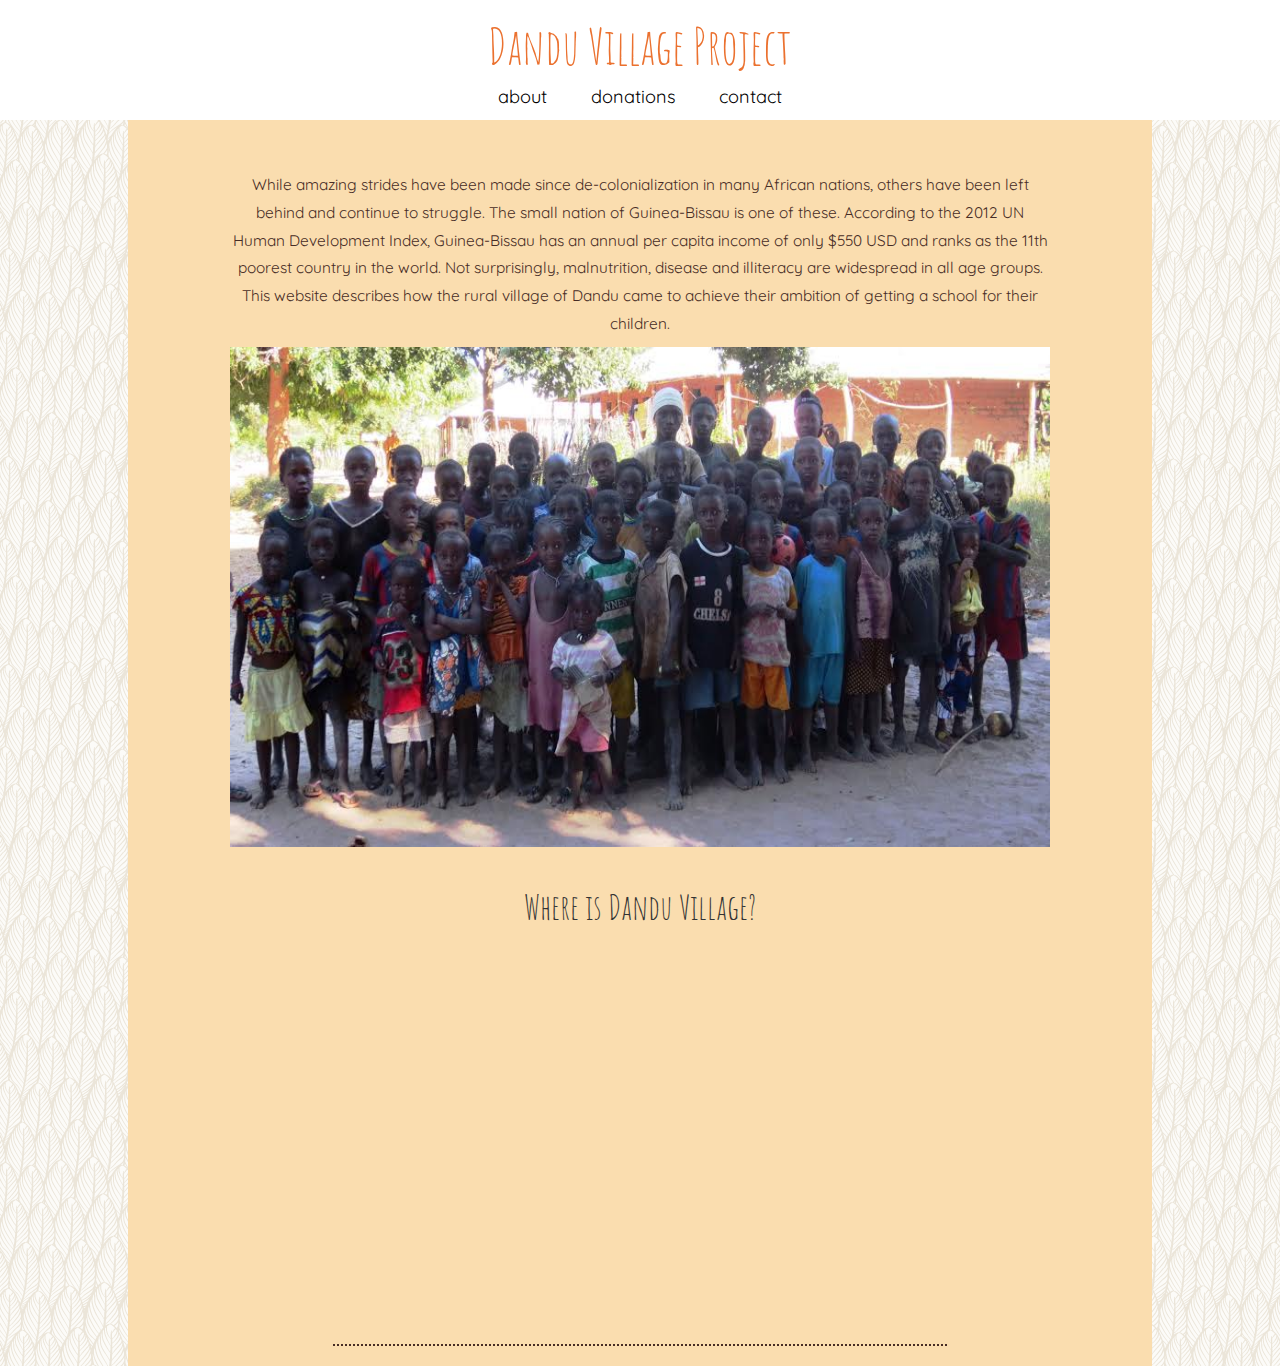
<file: index.html>
<!DOCTYPE html>
<html lang="en">
  <head>
    <meta charset="utf-8">
    <meta http-equiv="X-UA-Compatible" content="IE=edge">
    <meta name="viewport" content="width=device-width, initial-scale=1">
    <meta name="description" content="Dandu Village Project">
    <meta name="author" content="Sophie Dasinger">
    <!--Fonts -->
    <link href='http://fonts.googleapis.com/css?family=Quicksand|Jura' rel='stylesheet' type='text/css'>
    <link href='http://fonts.googleapis.com/css?family=Amatic+SC:400,700' rel='stylesheet' type='text/css'>
    <title>Dandu Village Project</title>

     <!--Map Stuff-->
    <link rel="stylesheet" href="http://cdn.leafletjs.com/leaflet-0.7.3/leaflet.css" />
    <script src="http://cdn.leafletjs.com/leaflet-0.7.3/leaflet.js"></script>
    <script src="https://ajax.googleapis.com/ajax/libs/jquery/1.11.2/jquery.min.js"></script>

    <script src='js/main.js'></script>


    <!-- Bootstrap core CSS -->
    <link href="css/bootstrap.css" rel="stylesheet">

    <!-- Site CSS  -->
    <link href="css/newstyle.css" rel="stylesheet">
<script src="js/bootstrap.min.js"></script>

    
   
  </head>

  <body>
    <div class ="row" id="header"><h1><a href="index.html">Dandu Village Project</a></h1>   </div>
    <div id="sticky-anchor"></div>
    <div class="row" id="mynav">
        <ul>
          <li><a href="about.html">about</a></li>
          <li><a href="donors.html">donations</a></li>
          <li><a href="contact.html">contact</a></li>
        </ul>
      </div>
    <div id = "main">
        <div class="col2" id="left"> </div>
        <div class="col8" id="middle"> 
          <div id="text"><p>While amazing strides have been made since de-colonialization in many African nations, others have been left behind and continue to struggle. The small nation of Guinea-Bissau is one of these. According to the 2012 UN Human Development Index, Guinea-Bissau has an annual per capita income of only $550 USD and ranks as the 11th poorest country in the world. Not surprisingly, malnutrition, disease and illiteracy are widespread in all age groups. This website describes how the rural village of Dandu came to achieve their ambition of getting a school for their children.</p></div>
          <div id="coverImage"><img src="images/dandu.jpg"></div>
          <h3>Where is Dandu Village?</h3>
         <div id="map"> <iframe width='100%' height='300px' frameBorder='0' src='https://a.tiles.mapbox.com/v4/sdasinger.l88kdk7g/attribution,zoompan,zoomwheel,geocoder,share.html?access_token=pk.eyJ1Ijoic2Rhc2luZ2VyIiwiYSI6IjV2RHk3UUUifQ.DiMlJsY7Wr6LI2r7tfoqAg'></iframe></div><hr>
          </div> <!--middle-->
        <div class="col2" id="right"></div>

    </div> <!--main-->




    <!-- Include all compiled plugins (below), or include individual files as needed -->

</body>


</html>
</file>
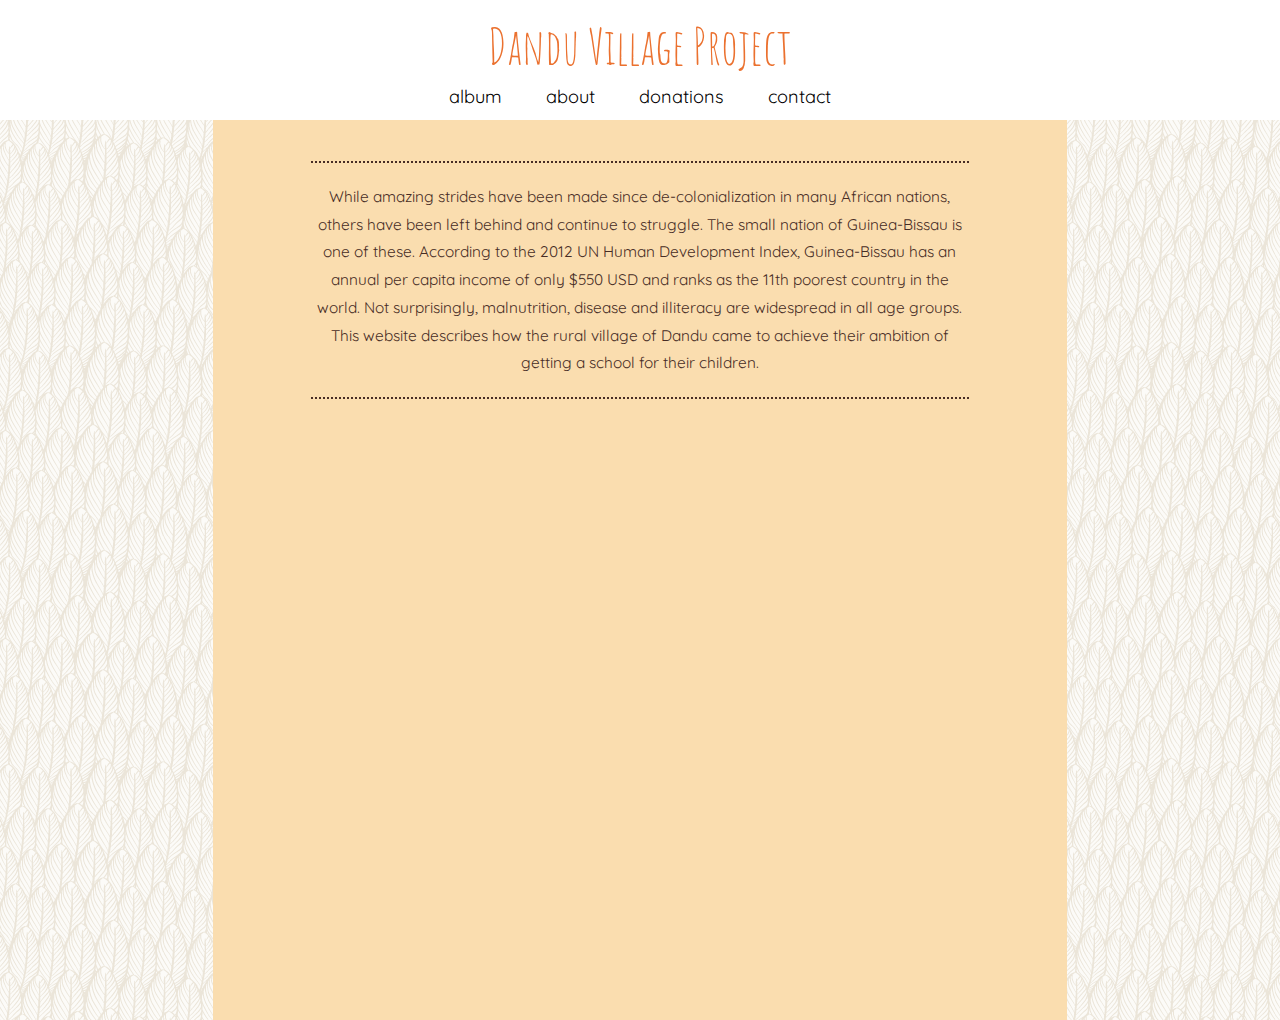
<file: site/index.html>
<!DOCTYPE html>
<html lang="en">
  <head>
    <meta charset="utf-8">
    <meta http-equiv="X-UA-Compatible" content="IE=edge">
    <meta name="viewport" content="width=device-width, initial-scale=1">
    <meta name="description" content="Dandu Village Project">
    <meta name="author" content="Sophie Dasinger">
    <!--Fonts -->
    <link href='http://fonts.googleapis.com/css?family=Quicksand|Jura' rel='stylesheet' type='text/css'>
    <link href='http://fonts.googleapis.com/css?family=Amatic+SC:400,700' rel='stylesheet' type='text/css'>
    <title>Dandu Village Project</title>

     <!--Map Stuff-->
    <link rel="stylesheet" href="http://cdn.leafletjs.com/leaflet-0.7.3/leaflet.css" />
    <script src="http://cdn.leafletjs.com/leaflet-0.7.3/leaflet.js"></script>


    <!-- Bootstrap core CSS -->
    <link href="css/bootstrap.min.css" rel="stylesheet">

    <!-- Site CSS  -->
    <link href="css/newstyle.css" rel="stylesheet">
<script src="js/bootstrap.min.js"></script>

    
   
  </head>

  <body>
    <div class="container-fluid">
    <div class="row" id="header"><h1><a href="index.html">Dandu Village Project</a></h1>   </div>
    <div class="row" id="mynav">
        <ul>
          <li><a href="#">album</a></li>
          <li><a href="about.html">about</a></li>
          <li><a href="#">donations</a></li>
          <li><a href="contact.html">contact</a></li>


        </ul>
      </div>
    <div class="row" id = "main">
        <div class="col-md-2" id="left"> </div>
        <div class="col-md-8" id="middle"> 
          <div id="text"><hr><p>While amazing strides have been made since de-colonialization in many African nations, others have been left behind and continue to struggle. The small nation of Guinea-Bissau is one of these. According to the 2012 UN Human Development Index, Guinea-Bissau has an annual per capita income of only $550 USD and ranks as the 11th poorest country in the world. Not surprisingly, malnutrition, disease and illiteracy are widespread in all age groups. This website describes how the rural village of Dandu came to achieve their ambition of getting a school for their children.</p><hr></div>
         <div id="map"> <iframe width='100%' height='300px' frameBorder='0' src='https://a.tiles.mapbox.com/v4/sdasinger.l88kdk7g/attribution,zoompan,zoomwheel,geocoder,share.html?access_token=pk.eyJ1Ijoic2Rhc2luZ2VyIiwiYSI6IjV2RHk3UUUifQ.DiMlJsY7Wr6LI2r7tfoqAg'></iframe></div>
          </div> <!--middle-->
        <div class="col-md-2" id="right"></div>

    </div> <!--main-->

</div> <!--container-fluid-->



<script src="https://ajax.googleapis.com/ajax/libs/jquery/1.11.2/jquery.min.js"></script>
    <!-- Include all compiled plugins (below), or include individual files as needed -->

</body>


</html>
</file>
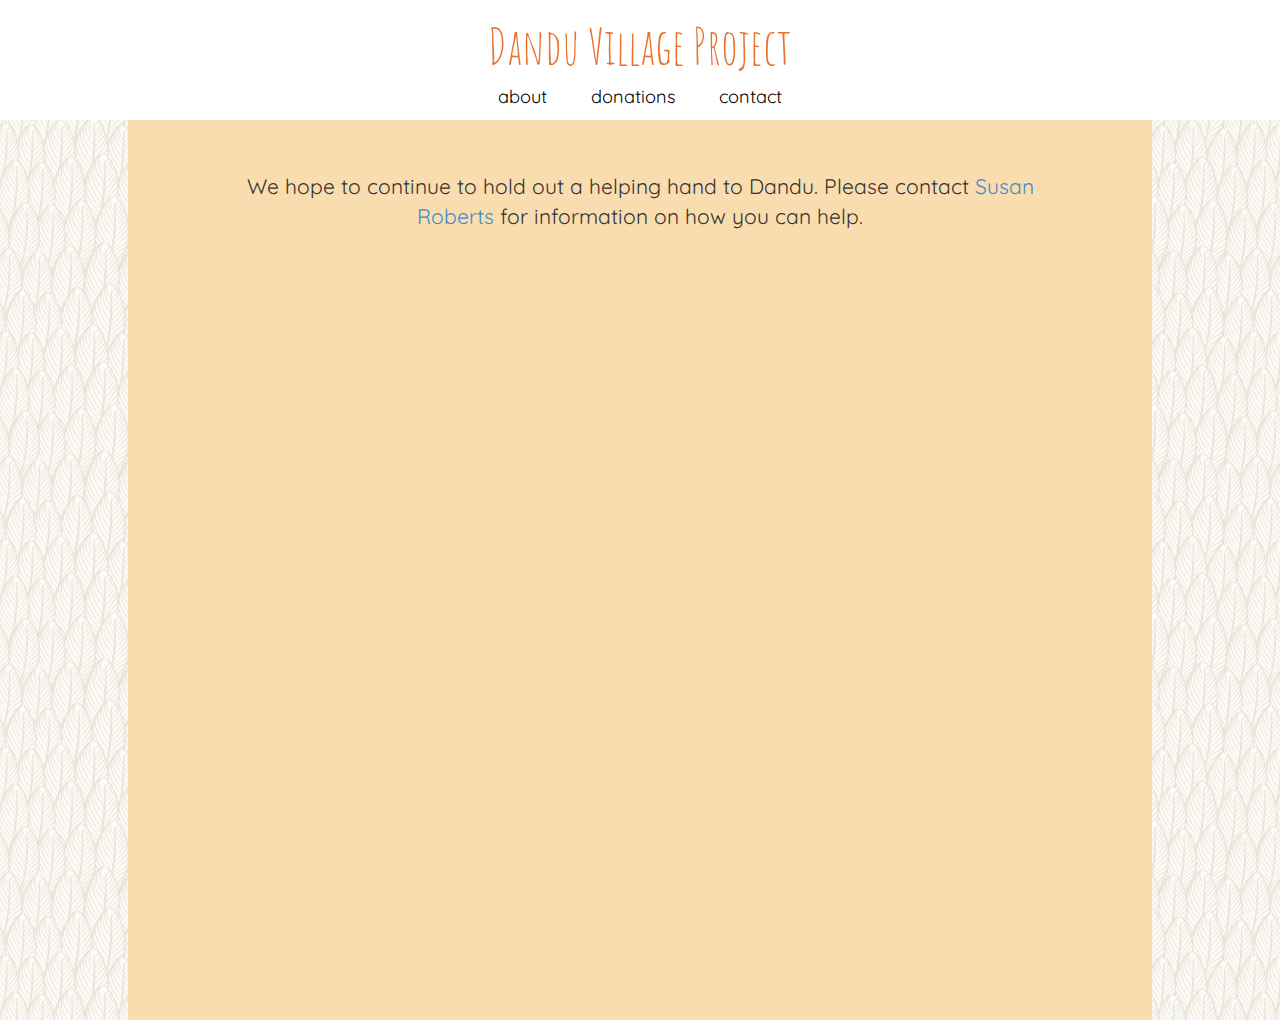
<file: contact.html>
<!DOCTYPE html>
<html lang="en">
  <head>
    <meta charset="utf-8">
    <meta http-equiv="X-UA-Compatible" content="IE=edge">
    <meta name="viewport" content="width=device-width, initial-scale=1">
    <meta name="description" content="Dandu Village Project">
    <meta name="author" content="Sophie Dasinger">
    <!--Fonts -->
    <link href='http://fonts.googleapis.com/css?family=Quicksand|Jura' rel='stylesheet' type='text/css'>
    <link href='http://fonts.googleapis.com/css?family=Amatic+SC:400,700' rel='stylesheet' type='text/css'>
    <title>Dandu Village Project</title>

     <!--Map Stuff-->
    <link rel="stylesheet" href="http://cdn.leafletjs.com/leaflet-0.7.3/leaflet.css" />
    <script src="http://cdn.leafletjs.com/leaflet-0.7.3/leaflet.js"></script>


    <!-- Bootstrap core CSS -->
    <link href="css/bootstrap.min.css" rel="stylesheet">

    <!-- Site CSS  -->
    <link href="css/newstyle.css" rel="stylesheet">
    <link href="css/extraStyle.css" rel="stylesheet">

    
   
  </head>

  <body>
    <div class="row" id="header"><h1><a href="index.html">Dandu Village Project</a></h1>   </div>
    <div class="row" id="mynav">
        <ul>
          <li><a href="about.html">about</a></li>
          <li><a href="#">donations</a></li>
          <li><a href="contact.html">contact</a></li>


        </ul>
      </div>
    <div class="row" id = "main">
        <div class="col2" id="left"> </div>
        <div class="col8" id="middle"> 
            <div id="contactText">We hope to continue to hold out a helping hand to Dandu. Please contact <a href="mailto:Susan_Roberts@comcast.net?Subject=Supporting Dandu Village Project"> Susan Roberts</a> for information on how you can help.</div>
            </div> <!--middle-->
        <div class="col2" id="right"></div>

    </div> <!--main-->





</body>
<!--Site JS -->
    <script src="js/main.js"></script>

</html>
</file>
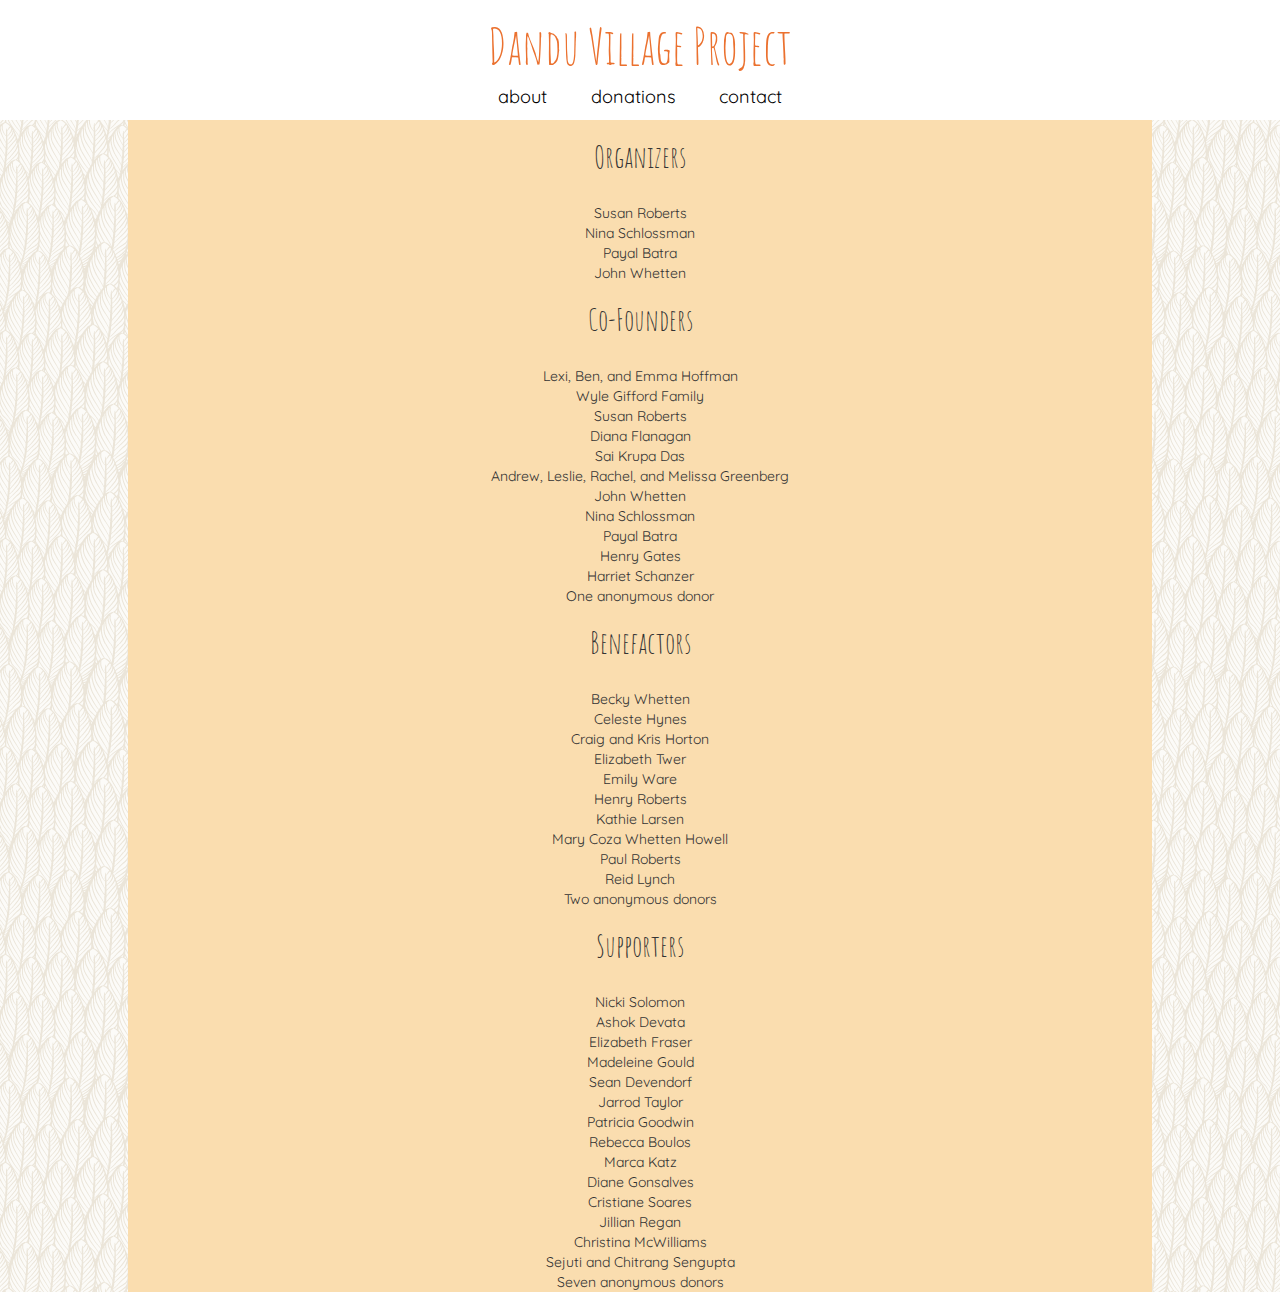
<file: donors.html>
<!DOCTYPE html>
<html lang="en">
  <head>
    <meta charset="utf-8">
    <meta http-equiv="X-UA-Compatible" content="IE=edge">
    <meta name="viewport" content="width=device-width, initial-scale=1">
    <meta name="description" content="Dandu Village Project">
    <meta name="author" content="Sophie Dasinger">
    <!--Fonts -->
    <link href='http://fonts.googleapis.com/css?family=Quicksand|Jura' rel='stylesheet' type='text/css'>
    <link href='http://fonts.googleapis.com/css?family=Amatic+SC:400,700' rel='stylesheet' type='text/css'>
    <title>Dandu Village Project</title>

     <!--Map Stuff-->
    <link rel="stylesheet" href="http://cdn.leafletjs.com/leaflet-0.7.3/leaflet.css" />
    <script src="http://cdn.leafletjs.com/leaflet-0.7.3/leaflet.js"></script>
    <script src="https://ajax.googleapis.com/ajax/libs/jquery/1.11.2/jquery.min.js"></script>
   <script src="js/main.js"></script>


    <!-- Bootstrap core CSS -->
    <link href="css/bootstrap.min.css" rel="stylesheet">

    <!-- Site CSS  -->
    <link href="css/newstyle.css" rel="stylesheet">
 
    
   
  </head>

  <body>
    <div class="row" id="header"><h1><a href="index.html">Dandu Village Project</a></h1>   </div>
    <div id="sticky-anchor"></div>

    <div class="row" id="mynav">
        <ul>
          <li><a href="about.html">about</a></li>
          <li><a href="donors.html">donations</a></li>
          <li><a href="contact.html">contact</a></li>


        </ul>
      </div>
    <div class="row" id = "main">
        <div class="col2" id="left"> </div>
        <div class="col8" id="middle"> 
            <div id="donorText">              <h2>Organizers</h2>
              <ul>
                <li>Susan Roberts</li>
                <li>Nina Schlossman</li>
                <li>Payal Batra</li>
                <li>John Whetten</li>
              </ul>
              <h2>Co-Founders</h2>
              <ul>
                <li>Lexi, Ben, and Emma Hoffman</li>
                <li>Wyle Gifford Family</li>
                <li>Susan Roberts</li>
                <li>Diana Flanagan</li>
                <li>Sai Krupa Das</li>
                 <li>Andrew, Leslie, Rachel, and Melissa Greenberg</li>
                  <li>John Whetten</li>
                  <li>Nina Schlossman</li>
                  <li>Payal Batra</li>
                  <li>Henry Gates</li>
                  <li>Harriet Schanzer</li>
                  <li>One anonymous donor</li>
              </ul>
              <h2>Benefactors</h2>
              <ul>
                <li>Becky Whetten</li>
                <li>Celeste Hynes</li>
                <li>Craig and Kris Horton</li>
                <li>Elizabeth Twer</li>
                <li>Emily Ware</li>
                <li>Henry Roberts</li>
                <li>Kathie Larsen</li>
                <li>Mary Coza Whetten Howell</li>
                <li>Paul Roberts</li>
                <li>Reid Lynch</li>
                <li>Two anonymous donors</li>
              </ul>
              <h2>Supporters</h2>
              <ul>
                <li>Nicki Solomon</li>
                  <li>Ashok Devata</li>
                  <li>Elizabeth Fraser</li>
                  <li>Madeleine Gould</li>
                  <li>Sean Devendorf</li>
                  <li>Jarrod Taylor</li>
                  <li>Patricia Goodwin</li>
                  <li>Rebecca Boulos</li>
                  <li>Marca Katz</li>
                  <li>Diane Gonsalves</li>
                  <li>Cristiane Soares</li>
                  <li>Jillian Regan</li>
                  <li>Christina McWilliams</li>
                  <li>Sejuti and Chitrang Sengupta</li>
                  <li>Seven anonymous donors</li>
              </ul>
</div>
            </div> <!--middle-->
        <div class="col2" id="right"></div>

    </div> <!--main-->





</body>
<!--Site JS -->
 
</html>
</file>
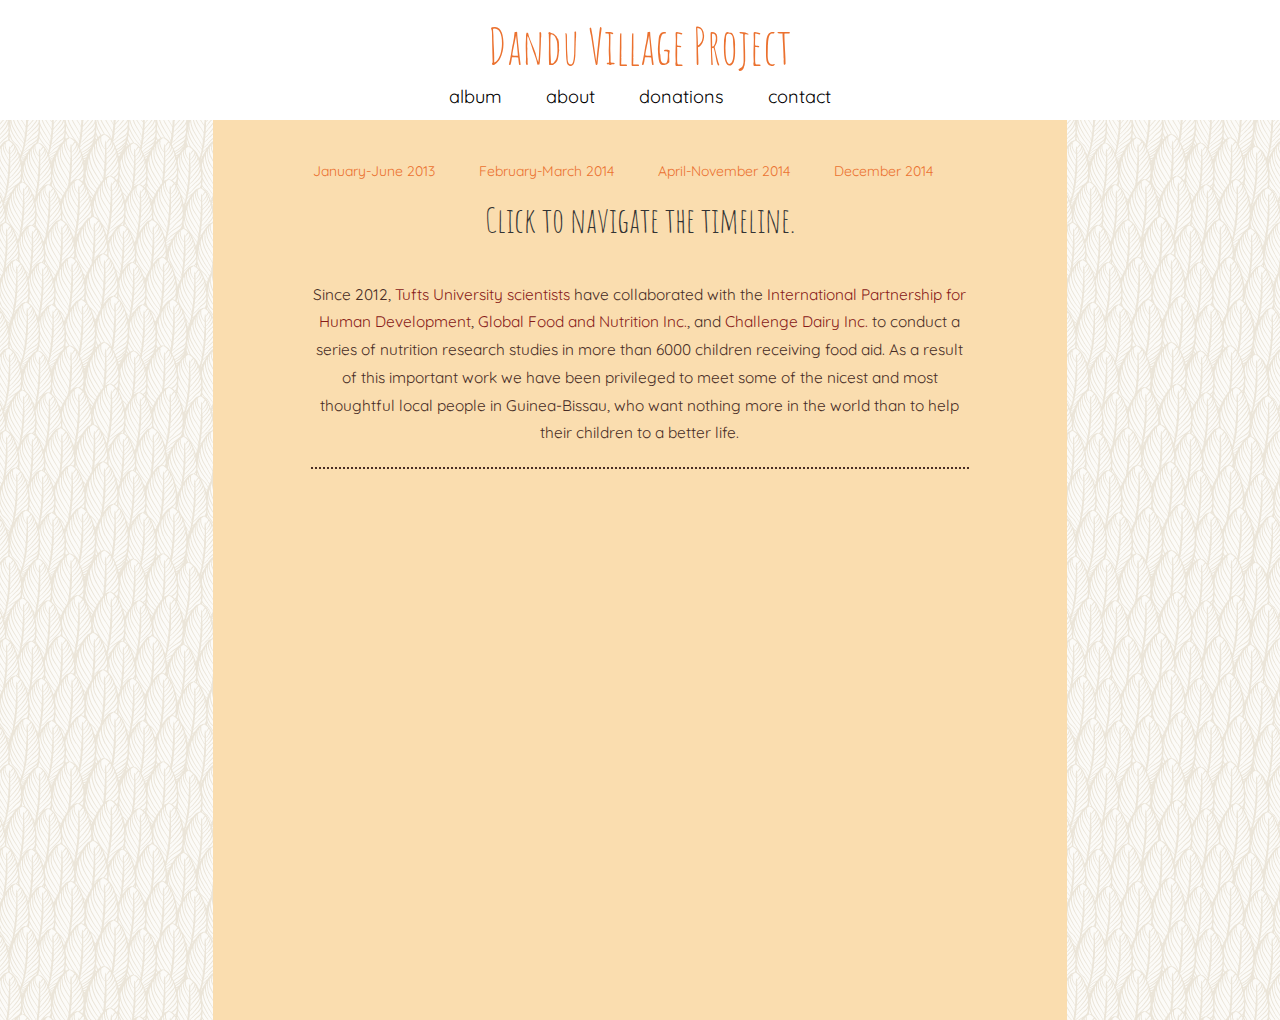
<file: site/about.html>
<!DOCTYPE html>
<html lang="en">
  <head>
    <meta charset="utf-8">
    <meta http-equiv="X-UA-Compatible" content="IE=edge">
    <meta name="viewport" content="width=device-width, initial-scale=1">
    <meta name="description" content="Dandu Village Project">
    <meta name="author" content="Sophie Dasinger">
    <!--Fonts -->
    <link href='http://fonts.googleapis.com/css?family=Quicksand|Jura' rel='stylesheet' type='text/css'>
    <link href='http://fonts.googleapis.com/css?family=Amatic+SC:400,700' rel='stylesheet' type='text/css'>
    <title>Dandu Village Project</title>

     <!--Map Stuff-->
    <link rel="stylesheet" href="http://cdn.leafletjs.com/leaflet-0.7.3/leaflet.css" />
    <script src="http://cdn.leafletjs.com/leaflet-0.7.3/leaflet.js"></script>


    <!-- Bootstrap core CSS -->
    <link href="css/bootstrap.min.css" rel="stylesheet">

    <!-- Site CSS  -->
    <link href="css/newstyle.css" rel="stylesheet">

    
   
  </head>

  <body>
    <div class="container-fluid">
    <div class="row" id="header"><h1><a href="index.html">Dandu Village Project</a></h1>   </div>
    <div class="row" id="mynav">
        <ul>
          <li><a href="#">album</a></li>
          <li><a href="about.html">about</a></li>
          <li><a href="#">donations</a></li>
          <li><a href="contact.html">contact</a></li>


        </ul>
      </div>
    <div class="row" id = "main">
        <div class="col-md-2" id="left"> </div>
        <div class="col-md-8" id="middle"> 
          <ul><li><a href="#" id="date1">January-June 2013</a></li>
            <li><a href="#" id="date2">February-March 2014</a></li>
            <li><a href="#" id="date3">April-November 2014</a></li>
            <li><a href="#" id="date4">December 2014</a></li>
            </ul>
            <div id="description"><h2>Click to navigate the timeline.</h2>
            <div id='text'>Since 2012, <a href="http://hnrca.tufts.edu/people/scientists/q-z/susan-b-roberts-ph-d/">Tufts University scientists</a> have collaborated with the <a href='http://www.iphd.org/'>International Partnership for Human Development</a>, <a href='http://globalfoodandnutrition.com/'>Global Food and Nutrition Inc.</a>, and <a href='http://challengedairy.com/'>Challenge Dairy Inc.</a> to conduct a series of nutrition research studies in more than 6000 children receiving food aid. As a result of this important work we have been privileged to meet some of the nicest and most thoughtful local people in Guinea-Bissau, who want nothing more in the world than to help their children to a better life. <hr> </div></div>
            </div> <!--middle-->
        <div class="col-md-2" id="right"></div>

    </div> <!--main-->

</div> <!--container-fluid-->




</body>
<!--Site JS -->
    <script src="js/main.js"></script>

</html>
</file>
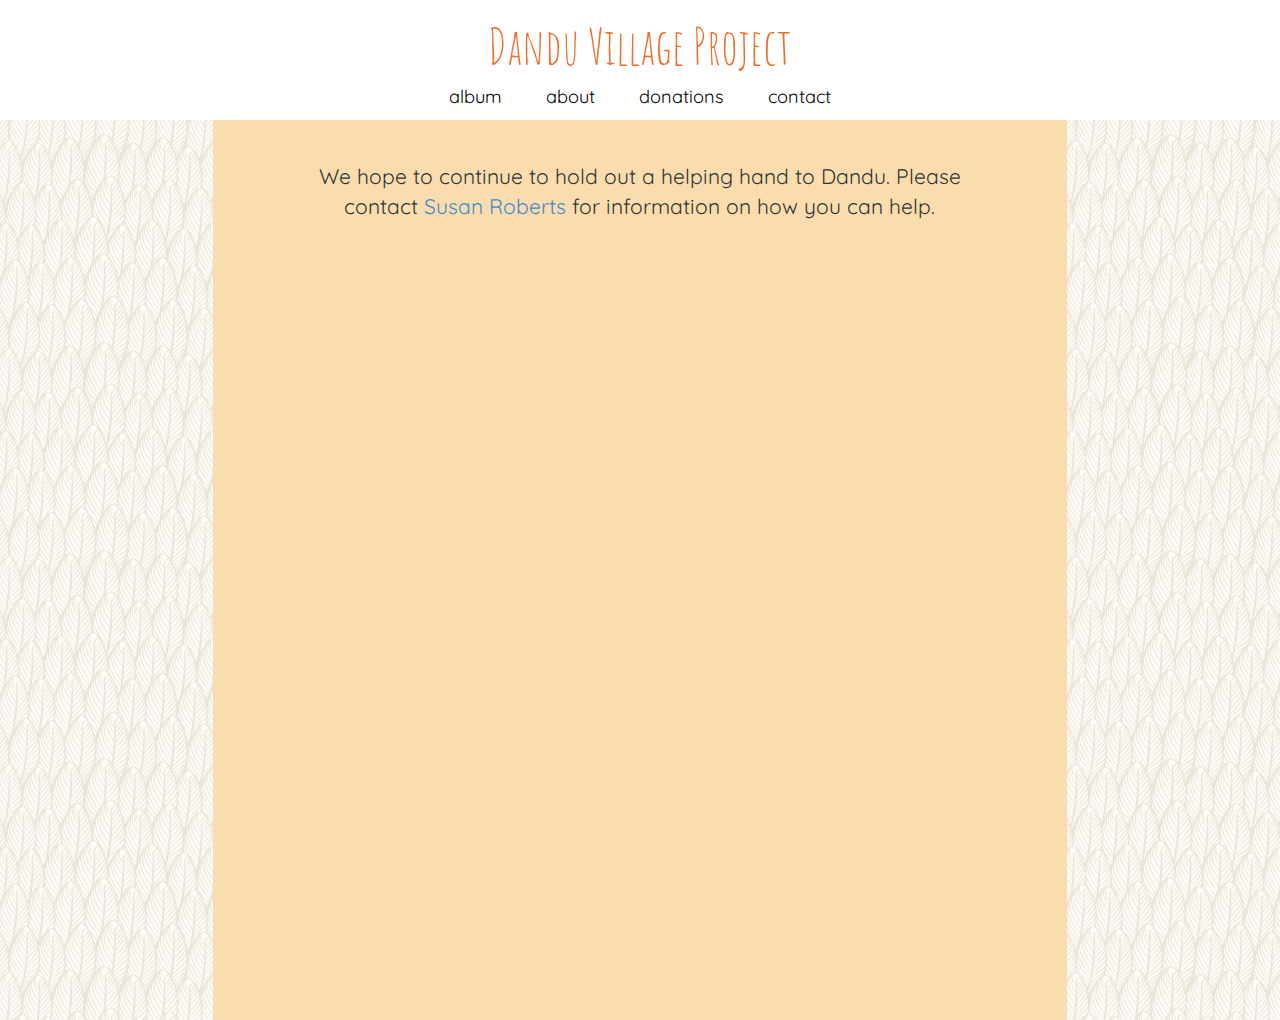
<file: site/contact.html>
<!DOCTYPE html>
<html lang="en">
  <head>
    <meta charset="utf-8">
    <meta http-equiv="X-UA-Compatible" content="IE=edge">
    <meta name="viewport" content="width=device-width, initial-scale=1">
    <meta name="description" content="Dandu Village Project">
    <meta name="author" content="Sophie Dasinger">
    <!--Fonts -->
    <link href='http://fonts.googleapis.com/css?family=Quicksand|Jura' rel='stylesheet' type='text/css'>
    <link href='http://fonts.googleapis.com/css?family=Amatic+SC:400,700' rel='stylesheet' type='text/css'>
    <title>Dandu Village Project</title>

     <!--Map Stuff-->
    <link rel="stylesheet" href="http://cdn.leafletjs.com/leaflet-0.7.3/leaflet.css" />
    <script src="http://cdn.leafletjs.com/leaflet-0.7.3/leaflet.js"></script>


    <!-- Bootstrap core CSS -->
    <link href="css/bootstrap.min.css" rel="stylesheet">

    <!-- Site CSS  -->
    <link href="css/newstyle.css" rel="stylesheet">

    
   
  </head>

  <body>
    <div class="container-fluid">
    <div class="row" id="header"><h1><a href="index.html">Dandu Village Project</a></h1>   </div>
    <div class="row" id="mynav">
        <ul>
          <li><a href="#">album</a></li>
          <li><a href="about.html">about</a></li>
          <li><a href="#">donations</a></li>
          <li><a href="contact.html">contact</a></li>


        </ul>
      </div>
    <div class="row" id = "main">
        <div class="col-md-2" id="left"> </div>
        <div class="col-md-8" id="middle"> 
            <div id="contactText">We hope to continue to hold out a helping hand to Dandu. Please contact <a href="mailto:Susan_Roberts@comcast.net?Subject=Supporting Dandu Village Project"> Susan Roberts</a> for information on how you can help.</div>
            </div> <!--middle-->
        <div class="col-md-2" id="right"></div>

    </div> <!--main-->

</div> <!--container-fluid-->




</body>
<!--Site JS -->
    <script src="js/main.js"></script>

</html>
</file>
<file: css/newstyle.css>
/* New CSS file */

html {
	height: 100%;
	padding:0;
	margin:0;
}

.container-fluid {
	height:100%;
}

body {
	height:100%;
	padding:0;
	margin:0;
	background : url('upfeathers.png') 0px 20px repeat;



}
#main {
	height:100%;
}
#middle {
	/*height:100%;*/
	background-color: #FADDAF;

}

#left {
	height:100%;
	/*background-image: url('upfeathers.png');
	background-repeat:repeat;*/


}

#right {
	height:100%;
}

.post {
	/*height:100%;
	width:80%;*/
	margin-top:1%;
	margin-left: 10%;
	margin-right: 10%;
	margin-bottom:5%;
}
.pic {
	overflow:hidden;
}

.photo {
	width:100%;
	border-radius: 25px;
}

.title {
	font-family: "Jura";
	text-align: center;
	font-size: 2em;
}

hr {
	margin-left: 20%;
	margin-right: 20%;

	border-color:#473E3F;
}

#header {
	text-align:center;
	background-color: white;
	width:100%;
	top:0;
	}

h1 {
	color:#EB712F;
	font-family:"Amatic SC";
	font-size: 3.5em;
	padding:0;

}

h1 a {
	color:#EB712F;
}

h1 a:hover {
	color:black;
	text-decoration: none;
}


#bear {
	height:30px;
	margin-bottom: 10px;

}

#mynav li {
	display: inline; 
	list-style-type: none;
	padding-right: 40px;
	font-family: "Quicksand";
	font-size: 1.3em;
}

#mynav li a {
	text-decoration: none;
	color:black;
}

#mynav li .active {
	text-decoration: underline;

}

#mynav li a:hover {
	color:#6B0023;
	text-transform: uppercase;
}

#mynav ul {
	text-align: center;
}

/*#mynav {
	text-align: center;
	background-color: white;
	opacity:0.4;
	position:fixed;
	width:100%;

}*/

#text {
	line-height: 180%;
	text-align:center;
	color:#472C25;
	margin-left: 10%;
	margin-right: 10%;
	margin-top: 5%;
	font-family: "Quicksand";
	font-size: 1.1em;
}
.subtitle {
	font-family: "Quicksand";
	text-align: center;
	color:#3e3b3b;
}

#submit {
	width:10%;
	margin-left: 45%;
	margin-right: 45%;
}

#submitButton {
	width:10%;
	margin-left: 45%;
	margin-right: 45%;
	font-family: 'Quicksand';
}

hr {
    border-top:2px dotted;
    color:#472C25;
    }

#map {
	margin-right: 10%;
	margin-left: 10%;
	width:80%;
	margin-bottom: 10%;
}
#donorText ul {
	font-family: 'Quicksand';
	list-style-type: none;
	text-align: center;
	display: inline;
}
#donorText h2{
	text-align: center;
	font-family: 'Amatic SC';
	}
#dateLinks li {
	display: inline;
	padding-right: 20px;
	padding-left: 20px;
	list-style-type: none;
	font-family: 'Quicksand';
}

#dateLinks li a {
	color:#EB712F;
}

#dateLinks {
	width:80%;
	margin-left: 10%;
	margin-right: 10%;
}
#dateLinks ul {
	margin-top: 5%;
	margin-left:3%;
	margin-right:3%;
	width:94%;
}

#description p{
	font-family: 'Quicksand';
	text-align: justify;
	width:70%;
	margin-left: 15%;
	margin-right: 15%;
	font-size: 1.3em;
}

#description h2 {
	text-align: center;
	font-family: 'Amatic SC';
	font-size: 2.5em;
}

 #slides {
      display:none;
    }
.slidesjs-navigation {
	font-family: "Amatic SC";
	color:black;
	font-size: 2em;
	text-align: center;

}

.slidesjs-navigation a {
	text-decoration: none;
	color:black;
}

img {
  width: auto;
  height: 500px;
  max-height: 500px;
}

#contactText {
	font-family: "Quicksand";
	font-size:1.5em;
	text-align: center;
	margin-left: 10%;
	margin-right: 10%;
	margin-top: 5%;
}

#contactText a {
}
#contactText a:hover {
	color:#EB712F;
}

#text a {
color:#871917;
}



#imgGallery a {
	margin-left: auto;
	margin-right: auto;
	display:block;
	text-align: center;
	font-family: "Amatic SC";
	color:black;
	font-size: 2.5em;
	


}
#imgGallery a:hover {
    	text-decoration: none;
    	color:#EB712F;
}

.col2 {
	width:10%;
	float:left;
}

.col8 {
	width:80%;
	float:left;
}

#mynav {
	width:100%;
	background-color: white;
	top:0;
}

#mynav.stick {
    position: fixed;
    top: 0;
    z-index: 10000;
    float:right;
    width:100vw;
    overflow-x:hidden;
}

#coverImage img{
	width:80%;
	margin-right: 10%;
	margin-left: 10%;
	margin-bottom: 2%;

}

h3 {
	font-family: "Amatic SC";
	text-align: center;
	font-size: 2.5em;
}

.row {
  margin-right: 0px;
  margin-left: 0px;
}
</file>
<file: site/css/newstyle.css>
/* New CSS file */

html {
	height: 100%;
	padding:0;
	margin:0;
}

.container-fluid {
	height:100%;
}

body {
	height:100%;
	padding:0;
	margin:0;
}
#main {
	height:100%;

}

#middle {
	height:100%;
	background-color: #FADDAF;

}

#left {
	height:100%;
	background-image: url('upfeathers.png');
	background-repeat:repeat;

}

#right {
	height:100%;
	background-image: url('upfeathers.png');
	background-repeat:repeat;
}

.post {
	/*height:100%;
	width:80%;*/
	margin-top:1%;
	margin-left: 10%;
	margin-right: 10%;
	margin-bottom:5%;
}
.pic {
	overflow:hidden;
}

.photo {
	width:100%;
	border-radius: 25px;
}

.title {
	font-family: "Jura";
	text-align: center;
	font-size: 2em;
}

hr {
	border-color:#473E3F;
}

#header {
	text-align:center;
	}

h1 {
	color:#EB712F;
	font-family:"Amatic SC";
	font-size: 3.5em;
	padding:0;

}

h1 a {
	color:#EB712F;
}

h1 a:hover {
	color:black;
	text-decoration: none;
}


#bear {
	height:30px;
	margin-bottom: 10px;

}

#mynav li {
	display: inline; 
	list-style-type: none;
	padding-right: 40px;
	font-family: "Quicksand";
	font-size: 1.3em;
}

#mynav li a {
	text-decoration: none;
	color:black;
}

#mynav li .active {
	text-decoration: underline;

}

#mynav li a:hover {
	color:#6B0023;
	text-transform: uppercase;
}

#mynav ul {
	text-align: center;
}

#mynav {
	text-align: center;
}

#text {
	line-height: 180%;
	text-align:center;
	color:#472C25;
	margin-left: 10%;
	margin-right: 10%;
	margin-top: 5%;
	font-family: "Quicksand";
	font-size: 1.1em;
}
.subtitle {
	font-family: "Quicksand";
	text-align: center;
	color:#3e3b3b;
}

#submit {
	width:10%;
	margin-left: 45%;
	margin-right: 45%;
}

#submitButton {
	width:10%;
	margin-left: 45%;
	margin-right: 45%;
	font-family: 'Quicksand';
}

hr {
    border-top:2px dotted;
    color:#472C25;
    }

#map {
	margin-right: 10%;
	margin-left: 10%;
	width:80%;
}

#middle li {
	display: inline;
	padding-right: 20px;
	padding-left: 20px;
	list-style-type: none;
	font-family: 'Quicksand';
}

#middle li a {
	color:#EB712F;
}

#middle ul {
	margin-top: 5%;
	margin-left:3%;
	margin-right:3%;
	width:94%;
}

#description p{
	font-family: 'Quicksand';
	text-align: justify;
	width:70%;
	margin-left: 15%;
	margin-right: 15%;
	font-size: 1.3em;
}

#description h2 {
	text-align: center;
	font-family: 'Amatic SC';
	font-size: 2.5em;
}

 #slides {
      display:none;
    }
.slidesjs-navigation {
	font-family: "Amatic SC";
	color:black;
	font-size: 2em;
	text-align: center;

}

.slidesjs-navigation a {
	text-decoration: none;
	color:black;
}

img {
  width: auto;
  height: 500px;
  max-height: 500px;
}

#contactText {
	font-family: "Quicksand";
	font-size:1.5em;
	text-align: center;
	margin-left: 10%;
	margin-right: 10%;
	margin-top: 5%;
}

#contactText a {
}
#contactText a:hover {
	color:#EB712F;
}

#text a {
color:#871917;
}
</file>
<file: css/extraStyle.css>
#middle {
	height:100%;
}
</file>
